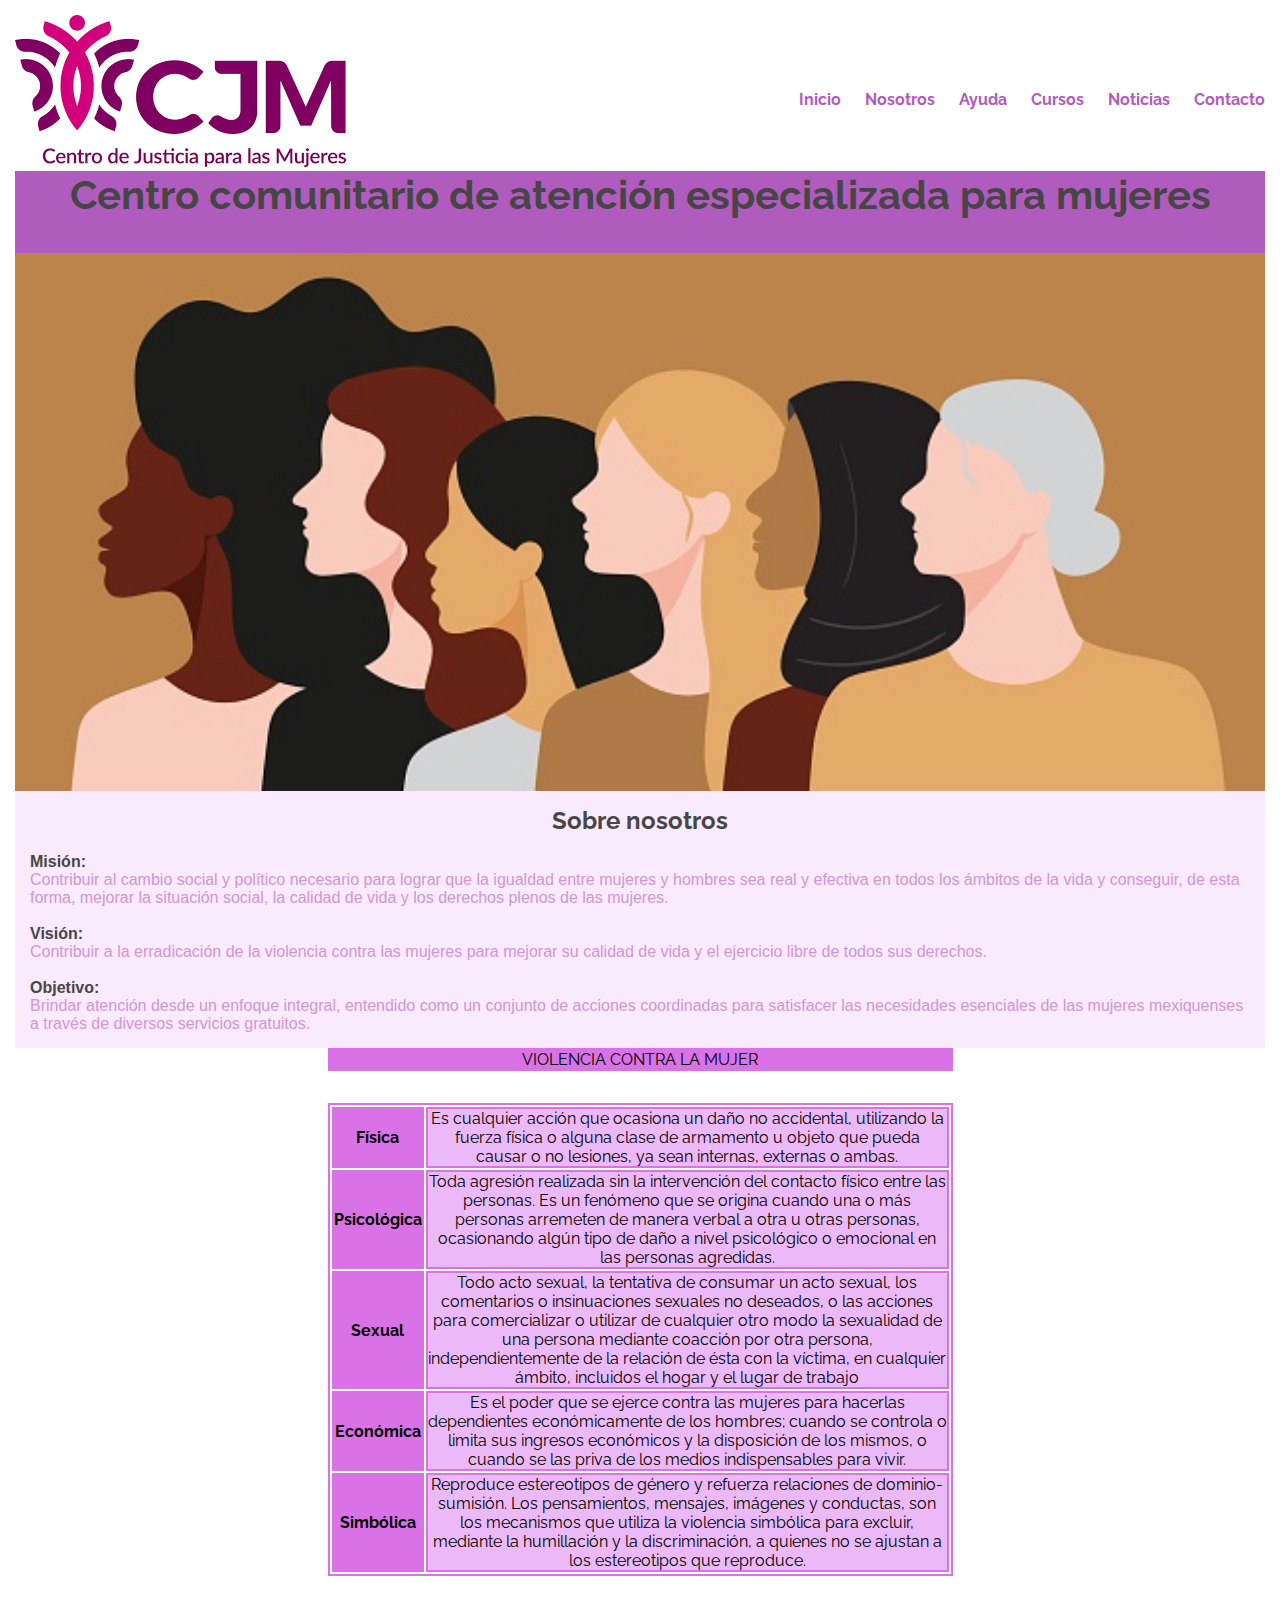
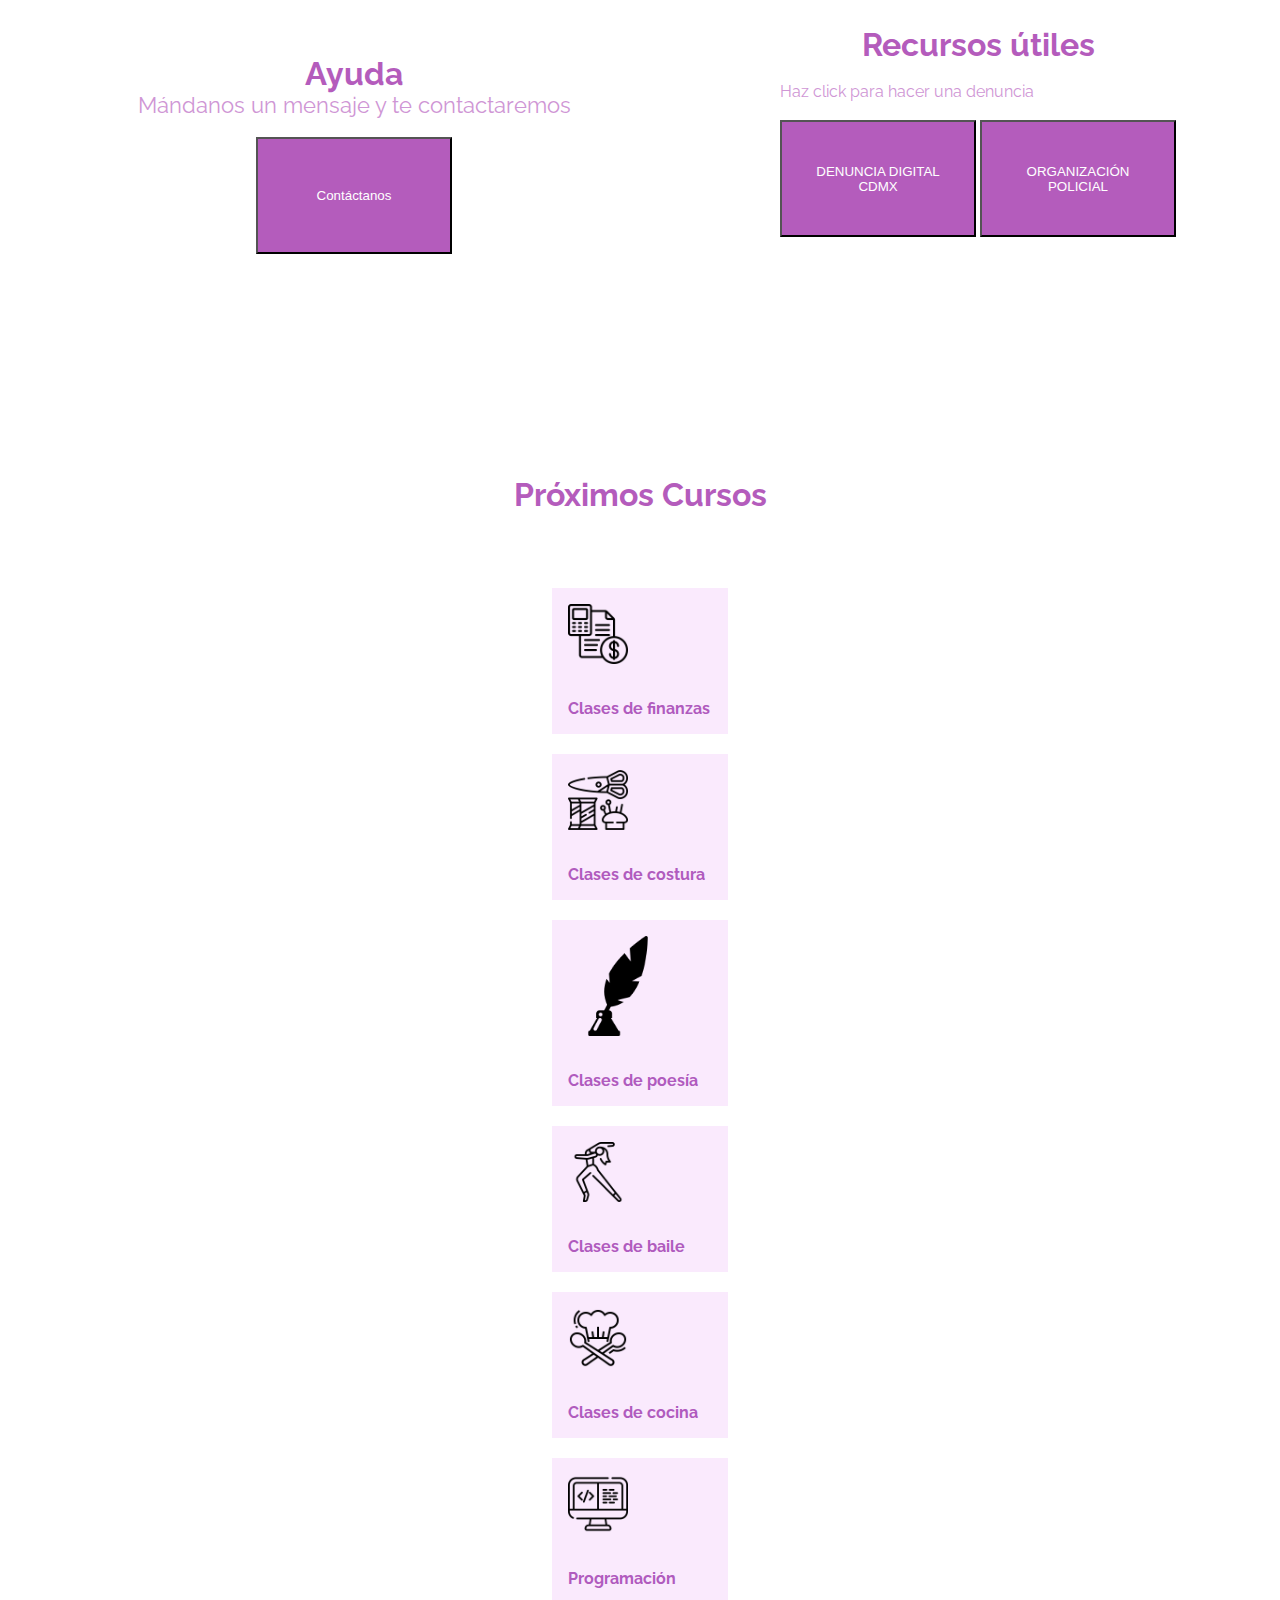
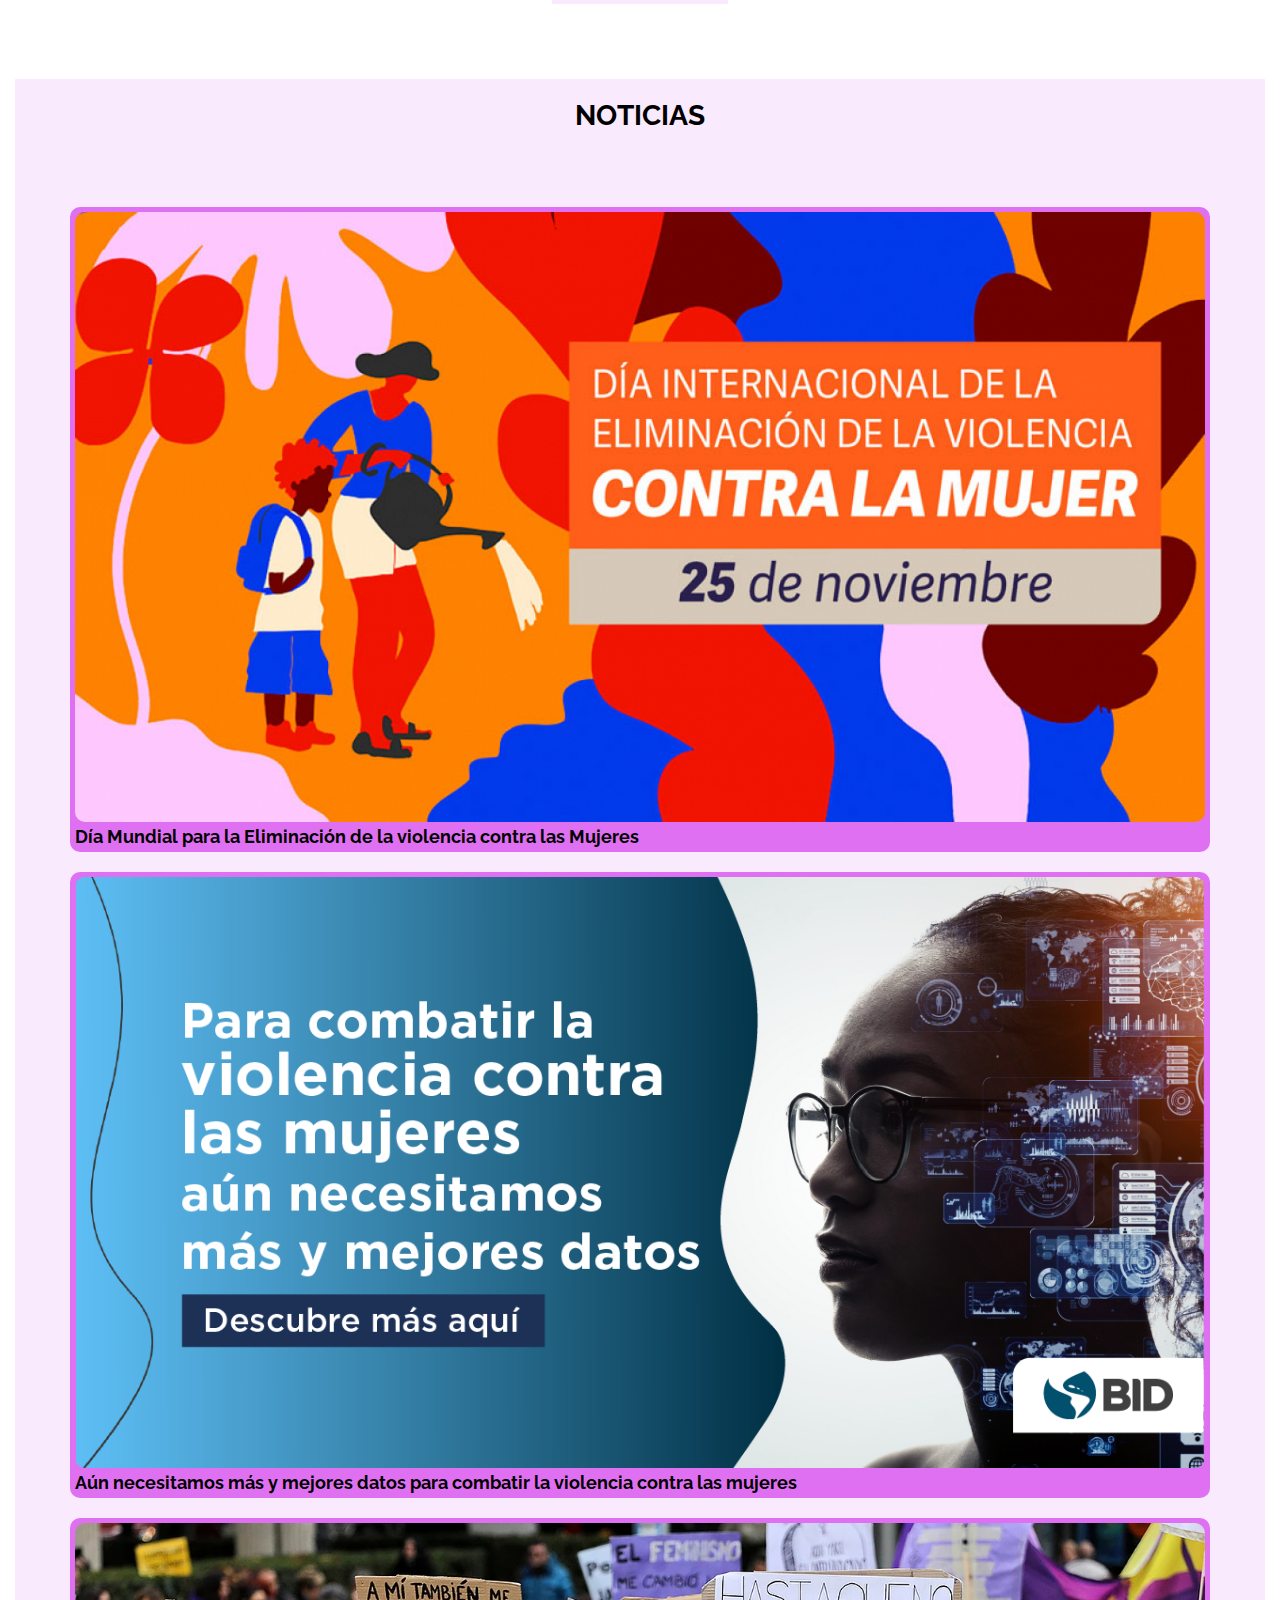
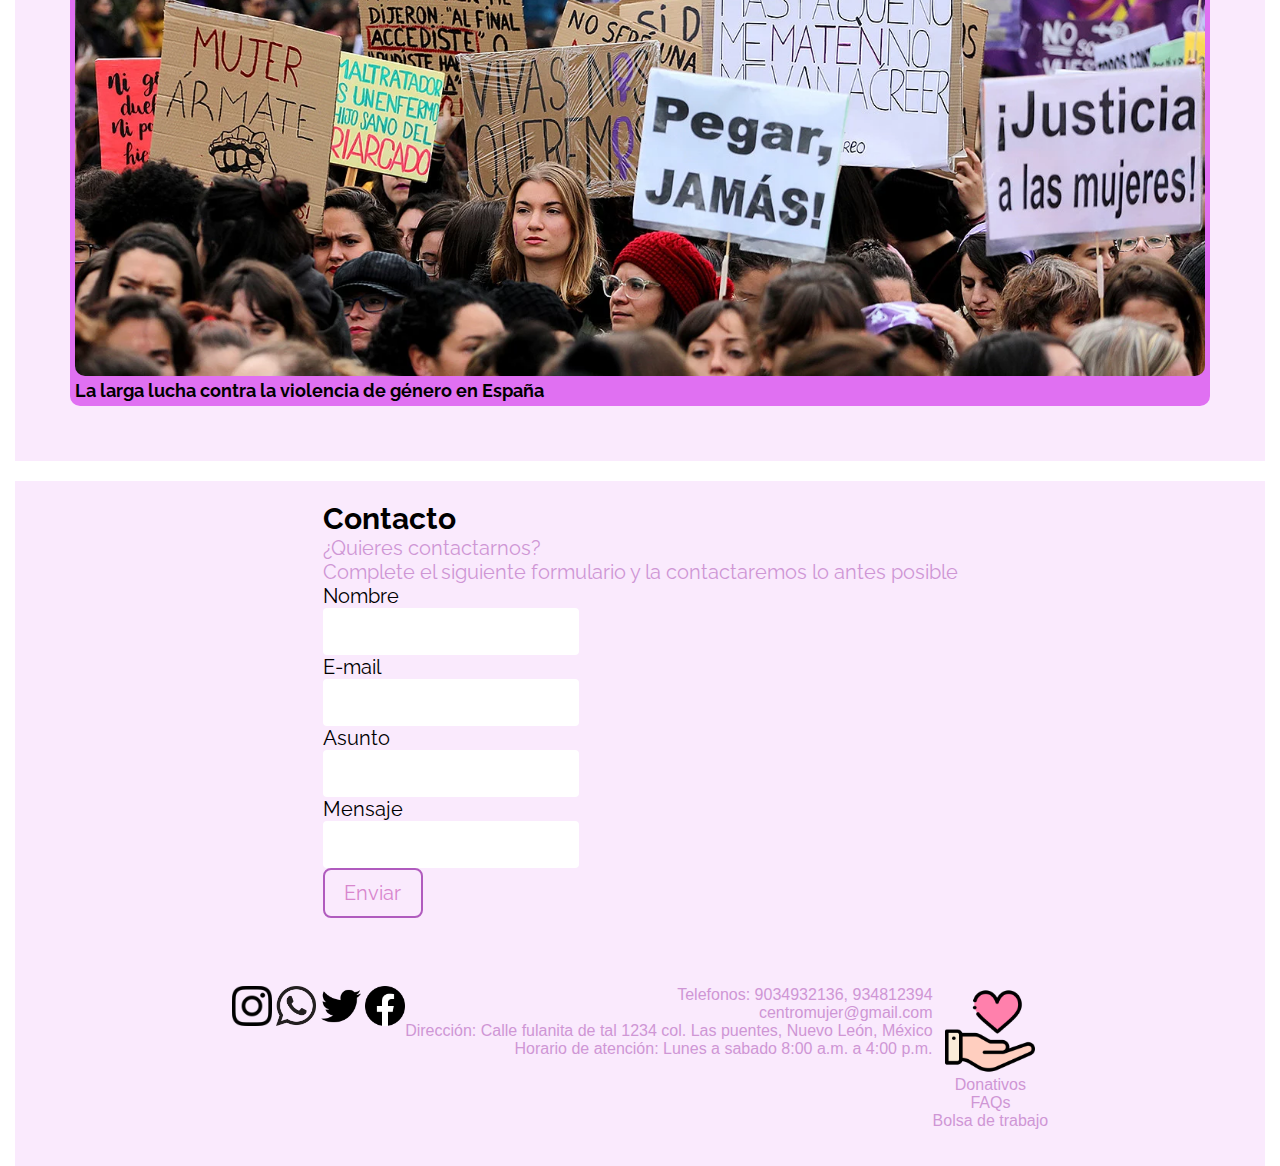
<file: index.html>
<!DOCTYPE html>
<html lang="en">
<head>
    <meta charset="UTF-8">
    <meta name="viewport" content="width=device-width, initial-scale=1.0">
    <title>Centro Comunitario</title>
    <link rel="shortcut icon" href="src/img/minilogo.png" type="image/x-icon">
    <link rel="stylesheet" href="styles/style.css">
    <link rel="preconnect" href="https://fonts.googleapis.com">
    <link rel="preconnect" href="https://fonts.gstatic.com" crossorigin>
    <link href="https://fonts.googleapis.com/css2?family=Raleway:wght@300;400;700&display=swap" rel="stylesheet">
</head>

<body class="grid-container">
    <div class= "">
            <!--  MENU  -->
        <div>
            
            <header  class="header">
                <div>
                    <img  class="logos" src="src/img/cjm.png" alt="Logo" >
                </div>
               

                <nav class="menu md-6" >
                    <a href="#inicio">Inicio</a>
                    <a href="#us">Nosotros</a>
                    <a href="#ayuda">Ayuda</a>
                    <a href="#cursos">Cursos</a>
                    <a href="#news">Noticias</a>
                    <a href="#contacto">Contacto</a>
                </nav>
            </header>
        </div>
<div class="row">
        <!-- BANNER -->
            <div class="row">
                <section class="Banner" id="inicio">
                    <h1>Centro comunitario de atención especializada para mujeres</h1>
                    <br/>
                    <img id="imgban" src="./src/img/women.jpg" alt="Banner" > 
            </section>
            </div>

        <div>
                <aside class="sidebar Nosotros" id="nosotros">
                <h2 id="us">Sobre nosotros</h2>
                <br>
                <h4>Misión:</h4>
                <p>Contribuir al cambio social y político necesario para lograr que la igualdad entre mujeres 
                    y hombres sea real y efectiva en todos los ámbitos de la vida y conseguir, 
                    de esta forma, mejorar la situación social, la calidad de vida y los derechos 
                    plenos de las mujeres.</p>
                <br>
                <h4>Visión:</h4>
                <p>Contribuir a la erradicación de la violencia contra las mujeres para mejorar su calidad de vida 
                    y el ejercicio libre de todos sus derechos.</p>
                <br>
                <h4>Objetivo:</h4>
                <p>Brindar atención desde un enfoque integral, entendido como un conjunto de acciones coordinadas 
                    para satisfacer las necesidades esenciales de las mujeres mexiquenses a través de 
                    diversos servicios gratuitos.</p>
            </aside>
            </div>
        
            <div>
            <section class="Tabla" id="violencia">
                    <table>
                        <caption> VIOLENCIA CONTRA LA MUJER </caption>
                        
                        <tr>
                            <th> Física </th>
                            <td> Es cualquier acción que ocasiona un daño no accidental, utilizando la fuerza física o 
                                alguna clase de armamento u objeto que pueda causar o no lesiones, 
                                ya sean internas, externas o ambas.</td>
                
                        </tr>
                        <tr>
                            <th>Psicológica</th>
                            <td> Toda agresión realizada sin la intervención del contacto físico entre las personas. 
                                Es un fenómeno que se origina cuando una o más personas arremeten de manera verbal a otra u otras personas,
                                ocasionando algún tipo de daño a nivel psicológico o emocional en las personas agredidas.</td>
                        </tr>
                        <tr>
                            <th> Sexual </th>
                            <td> Todo acto sexual, la tentativa de consumar un acto sexual, 
                                los comentarios o insinuaciones sexuales no deseados,
                                o las acciones para comercializar o utilizar de cualquier otro modo la sexualidad de una 
                                persona mediante coacción por otra persona, independientemente de la relación de ésta con la víctima, 
                                en cualquier ámbito, incluidos el hogar y el lugar de trabajo </td>
                        </tr>
                        <tr>
                            <th> Económica </th>
                            <td> Es el poder que se ejerce contra las mujeres para hacerlas dependientes económicamente de los hombres; 
                                cuando se controla o limita sus ingresos económicos y la disposición de los mismos, 
                                o cuando se las priva de los medios indispensables para vivir.</td>
                        </tr>
                        <tr>
                            <th> Simbólica </th>
                            <td>Reproduce estereotipos de género y refuerza relaciones de dominio-sumisión. 
                                Los pensamientos, mensajes, imágenes y conductas, son los mecanismos que utiliza la violencia simbólica 
                                para excluir, mediante la humillación y la discriminación, 
                                a quienes no se ajustan a los estereotipos que reproduce. </td>
                        </tr>
                    </table>
                </section>
            </div>

            <div class="container recursosAyuda">
                    <div class="card1">
                        <br id="ayuda">
                        <h2 id="uno">Ayuda</h2>
                        <p>Mándanos un mensaje y te contactaremos</p>
                        <br>
                        <a href="#contacto"><button>Contáctanos</button></a>
                    </div> 
                    <br>
                    <br>
                    <br>
                    <div class="card2d">
                        <h2 id="dos">Recursos útiles</h2>
                        <br>
                        <p>Haz click para hacer una denuncia</p>
                        <br>
                        <button>DENUNCIA DIGITAL CDMX</button>
                        <button>ORGANIZACIÓN POLICIAL</button>
                    </div>
                </div> 

        <div>
            <section  id="cursos">
            <h2 id="tres">Próximos Cursos</h2>
            <nav class="container2">
                <div class="card3">
                <img src="./src/img/finanzas.png" width="60px 60px">
                <br>
                <a href="">Clases de finanzas    </a>
                </div>
                <div class="card3">
                    <img src="./src/img/costura.png" width="60px 60px">
                    <br>
                    <a href="">Clases de costura </a>
                </div>
            <div class="card3">
                <img src="./src/img/simbolo-de-poesia-de-una-pluma-en-un-recipiente-de-tinta.png" width="100px">
                <br>
                <a href="">Clases de poesía </a>
            </div>
            <div class="card3">
                <img src="./src/img/bailando.png" width="60px 60px">
                <br>
                <a href="">Clases de baile    </a>
            </div>
                <div class="card3">
                    <img src="./src/img/cocinero.png" width="60px 60px">
                    <br>
                    <a href="">Clases de cocina    </a>
                </div>
                <div class="card3">
                    <img src="./src/img/codigo.png" width="60px 60px">
                    <br>
                    <a href="">Programación</a>
                </div>
            </nav>
        </section>
        </div>
            
        <div>
            <section id="news">
                    <h1>NOTICIAS</h1>
                    <div class="container">
                        <div class="newscard">
                            <a href="https://ss.puebla.gob.mx/prevencion/informate/item/2657-dia-mundial-para-la-eliminacion-de-la-violencia-contra-las-mujeres">
                                <img src="./src/img/lucha por la mujer.jpg" alt=""  >
                            </a>
                            <h2>Día Mundial para la Eliminación de la violencia contra las Mujeres</h2>
                        </div>
                        <div class="newscard">
                            <a href="https://blogs.iadb.org/administracion-publica/es/los-datos-para-combatir-la-violencia-contra-las-mujeres/">
                            <img src="./src/img/banner_datosviolencia_azul.webp" alt=""   >
                            </a>
                            <h2>Aún necesitamos más y mejores datos para combatir la violencia contra las mujeres</h2>
                        </div>
                        <div class="newscard">
                            <a href="https://www.es.amnesty.org/en-que-estamos/blog/historia/articulo/violencia-de-genero/">
                                <img src="./src/img/foto_violencia1.webp" alt=""  >
                            </a>
                            <h2>La larga lucha contra la violencia de género en España</h2>
                        </div>
                        <!-- <div class="newscard">
                            <a href="https://belemdopara.org/lucha-contra-la-violencia-hacia-la-mujer/">
                                <img src="./src/img/foto_violencia.webp" alt="" >
                            </a>
                            <h2>Lucha Contra la Violencia Hacia la Mujer</h2>
                        </div>
                        <div class="newscard">
                            <a href="https://www.unwomen.org/es/what-we-do/ending-violence-against-women">
                                <img src="./src/img/banner_igualdad_naranja.png" alt="" >
                            </a>
                            <h2>Poner fin a la violencia contra las mujeres</h2>
                        </div>
                        <div class="newscard">
                            <a href="https://www.unwomen.org/es/news/in-focus/in-focus-gender-equality-in-covid-19-response/violence-against-women-during-covid-19">
                                <img src="./src/img/banner_pandemia_naranja.png" alt="" >
                            </a>
                            <h2>La pandemia en la sombra: violencia contra las mujeres durante el confinamiento</h2>
                        </div>
                        <div class="newscard">
                            <a href="https://iila.org/es/jornada-internacional-para-la-erradicacion-de-la-violencia-contra-la-mujer-iila-y-su-compromiso-con-el-ods5/">
                                <img src="./src/img/banner_actuen_naranja.png" alt="" >
                            </a>
                            <h2>Jornada internacional para la erradicación de la violencia contra la mujer: IILA y su compromiso con el ODS5</h2>
                        </div> -->
                        <!-- <div class="newscard">
                            <a href="https://mexico.unfpa.org/es/news/onu-m%C3%A9xico-%C2%A1pongamos-fin-la-violencia-contra-las-mujeres-ya">
                                <img src="./src/img/banner_violencia_naranja1.png" alt="" >
                            </a>
                            <h2>ONU MÉXICO: ¡Pongamos fin a la violencia contra las mujeres YA!</h2>
                        </div>
                        <div class="newscard">
                            <a href="https://www.acnur.org/violencia-de-genero">
                                <img src="./src/img/foto_marcha_naranja.webp" alt="" >
                            </a>
                            <h2>Violencia de género</h2>
                        </div> -->
                    </div>
                </section>
        </div>

    

            <div class="contacto">
                <section class="cajaF" id="contacto">
                    <form action="">
                        <div class="containerF">
                            <div>
                                <img class="imgfooter" src="./src/img/Telefono.png" alt="telefono" width="400px" height="450px">
                            </div>
                            <div class="card2F">
                                <h2>Contacto</h2>
                                <p>¿Quieres contactarnos?</p>
                                <p>Complete el siguiente formulario y la contactaremos lo antes posible</p>
                                <label for="nombre">Nombre</label><br>
                                <input type="text" name="nombre" id="nombre" placeholder="Ingrese su nombre"><br>
                                <label for="email">E-mail</label><br>
                                <input type="email" name="email" id="email" placeholder="Ingrese su Email"><br>
                                <label for="asunto">Asunto</label><br>
                                <input type="text" name="asunto" id="asunto" placeholder="Asunto"><br>
                                <label for="mensaje">Mensaje</label><br>
                                <input type="text" name="mensaje" id="mensaje" placeholder="Mensaje"><br>
                                <button class="llenarF">Enviar</button><br>
                            </div>
                    </form>
                </section>
            </div>  
</div>
        

         

            
        <!--  FOOTER -->
        <div>
                <footer class="footer">
                <div class="sociales">
                    <img class="redes" src="./src/img/insta-logo.png" alt="Instagram" width="80px" height="80px">
                    <img class="redes" src="./src/img/logo-wats-negro.png" alt="" width="80px" height="80px">
                    <img class="redes" src="./src/img/logo-twitter-negro.png" alt="" width="80px" height="80px">
                    <img class="redes" src="./src/img/logo-facebook-negro.png" alt="" width="80px" height="80px">
                </div>
                <div class="info">
                    <p>Telefonos: 9034932136, 934812394</p>
                    <p>centromujer@gmail.com</p>
                    <p>Dirección: Calle fulanita de tal 1234 col. Las puentes, Nuevo León, México</p>
                    <p>Horario de atención: Lunes a sabado 8:00 a.m. a 4:00 p.m.</p>
                </div>
                <div class="donativos">
                    <img src="./src/img/corazon.png" alt="" width="90px" height="90px">
                    <p>Donativos</p>
                    <p>FAQs</p>
                    <p>Bolsa de trabajo</p><br>
                </div>
            </footer>
        </div>
       
    </div>
   
</body>
</html>
</file>
<file: styles/style.css>
/*Para todo el html*/
 *{
    margin: 0;
    padding: 0;
    box-sizing: border-box;
    text-decoration: none;
    list-style-type: none;
    transition:all .5s ease-in-out;
}

body{
    background-color: white;
    min-height: 100%;
}

html{
    height: 100%;
}
header{
    display: flex;
}
.logo {
    margin-left: 40px;
    margin-right: 80px;
}

@media (max-width:800px){
    .logos {
        width: 150px;
    }
}
nav {
    width: 100%;
    padding-top: 75px;
}

a {
    text-decoration: none;
    color: #B05BBE;
    font-weight: bold;
}
body {
    margin: 15px;
    font-family: 'Raleway', sans-serif;
}

header{
    display: flex;
    
}

nav {
    width: 100%;
    padding-top: 75px;
}

a {
    text-decoration: none;
    color: #B05BBE;
    font-weight: bold;
}

.caja {
    margin-top: 20px;
    height: 700px;
    background-color: rgba(250, 234, 253, 1);
    border: 2px solid red;
}
#inicio h1 {
    text-align: center;
    font-weight: 700;
    font-size: 40px;

}
#inicio img{
    width: 100%;
    height: 90%;
    object-fit: cover;
}
#nosotros {
    padding: 100px;
    display: flex;
    justify-content: space-around;
    flex-direction: column;
}
#nosotros h2 {
    text-align: center;
}

/* news section */

#news{
    color: black;
    background-color: rgba(250, 234, 253, 1);/*#F7F1F8;*/
    /*margin: 10px 0px 10px 0px; *//*top righ bottom left*/
    /*padding: 20px 36px 20px 36px;*/
    padding-top: 10px;
    /*border: 50px;*/
}
#news h1 {
    padding: 20px;
    text-align: center;
    font-weight: bold;
    font-size: 28px;
}
#news .container{
    display: flex;
    flex-direction: column;
    align-items: center; /*gallery:alinea los items al centro*/
    column-gap: 5px; /*gallery: distancia entre columnas*/
    overflow-x: scroll; /*gallery:tipo movimiento scroll*/
    scroll-snap-type: x mandatory;  /*gallery:movimiento horizontal del scroll*/
    /*gap: 5px;*/
    /*margin: 50px;*/
}
.newscard{
    background-color: #E070F2;
    /* width: 300px; */
    /* height: 500px; */
    padding: 5px;
    /*text-align: center;*/
    border-radius: 10px;
    margin: 5px; /*top righ bottom left*/   
    scroll-snap-align: bottom;  /*gallery*/ /*Centra el card dentro scroll */
    min-width: 50%; /*gallery*/  /*%del width de la página que ocupa la tarjeta*/
}
.newscard img{
    border-radius: 10px;
    width: 100%;
    /*height: 75%; */ /*no tan necesario, toma el alto de acuerdoa al width*/
    object-fit: cover; /* cover / contain forma en la que se ajusta la imagen(cortarla, comprimirla...)*/
}
.newscard h2{
    width: wrap;
    font-size: 18px;
    text-align: justify; 
}

/* section news final */

/*Empieza sección Sandra*/
@import url(https://fonts.google.com/specimen/Raleway?query=raleway);
@import url(https://fonts.google.com/specimen/Rambla?query=rambla);

.menu{
    color: #B05BBE;
    word-spacing: 20px;
    font-style: normal;
    font-family: raleway;
    text-align: right;
}
a:link,a:visited,a:active{
    text-decoration: none;
    color: #B05BBE;

}

a:hover {
    color: white;
    background: #B05BBE;
  }
.Banner{
    display: flex;
    flex-direction: column;
    align-items: center;
    color:#464646;
    text-align: center;
    font-family: Raleway;
    font-size: 30px;
    width: 100%;


}
.imgban:hover { 
    filter: blur(100px);
}
.Nosotros{
    display: flex;
    flex-direction: column;
    color:#464646;
    font-family: Arial, Helvetica, sans-serif;
    font-size: 15;
    margin: 70px,100px,70px,100px;
    padding: 80px;
}
h2{
    font-family: Raleway;
}
h4{
    font-family: Arial, Helvetica, sans-serif;
}

.Nosotros{
    background-color: #FAEAFD;
   }
   .Banner{
    background-color: #B05BBE;
   }
   #uno{
    color:#b45cbc;
    font-weight: bold;
    text-align: center;
    font-size: 32px;
    font-style: normal;
    line-height: normal;
}
#dos{
    color:#b45cbc;
    font-weight: bold;
    text-align: center;
    font-size: 32px;
    font-style: normal;
    line-height: normal;
   
}
#tres{
    color:#b45cbc;
    font-weight: bold;
    text-align: center;
    font-size: 32px;
    font-style: normal;
    line-height: normal;
}
p{
    color: #cf96d5;
}
button{
color: white;
width: 196px;
height: 117px;
padding: 16px 24px;
background-color: #b45cbc;
}

.card1{
        display: flex;
        flex-direction: column;
        width: 500px;
        height: 400px;
        padding: 10px;
        text-align: center;
        border-radius: 10px;
        align-items: center;   
}
.card1 p{
    text-align: center;
    font-size: 22px;
}
.card2{
    width: 500px; ;
    height: 400px ;
    padding: 10px;
    text-align: center; 
    border-radius: 10px; 
    margin-bottom: 10px;
}
.card2 p{
    text-align: center;
    font-size: 22px;
}
.container{
    display: flex;
    flex-direction: row;
    gap: 10px;
    margin: 50px;
    place-content: center;
    justify-content: space-around;
}
.container2{
    display: flex;
    flex-direction: row;
    gap: 20px;
    text-align: center;
    place-content: center;
    align-content: justify;
    text-decoration: none;
    margin-bottom: 75px;
}
.rectangle{
    display: flex;
    width: 1440px;
    height: 200px;
    flex-direction: column;
    align-items: center;
    gap: 88px;
}
.card3{
    background-color: #FAEAFD;
    display: flex;
    width: 176px;
    height: 269px;
    padding: 16px;
    flex-direction: column;
    justify-content: flex-end;
    align-items: flex-start;
    gap: 8px;
}
a{text-decoration: none;}
.footer {
    background-color: #FAEAFD;
    font-family: Arial, Helvetica, sans-serif;
    text-align: right;
    color: #FF66FF ;
    padding: 18px;
    display: flex;
    justify-content: space-between;
}
.social {
    display: flex;
    gap: 20px;
    align-items: center;
}
.donativos {
    display: flex;
    flex-direction: column;
    align-items: center;
}
.info {
    display: flex;
    flex-direction: column;
    align-items: right;
}
/*aquí empieza lo de la tabla*/
.Tabla{
    margin: 0 auto;
    width: 50%;
 }
 

 table {
     border: 2px solid rgb(218, 114, 231);
     
     
 }
 td {
     border: 2px solid rgb(218, 114, 231);
     text-align: center;
     vertical-align: middle;
     background-color: rgb(236, 185, 248);
 }
 caption {
     border: 2px solid rgb(218, 114, 231);
     margin-bottom: 2rem;
     background-color: rgb(218, 114, 231);
 }
 
 th {
     background-color: rgb(218, 114, 231);
     border: 2px solid rgb(218, 114, 231);
 }
.contacto {
    margin-top: 20px;
    /* height: 700px; */
    background-color: rgba(250, 234, 253, 1);
    border: 2px solid rgba(250, 234, 253, 1);
}
.llenarF {
    width: 100px;
    height: 50px;
    color: #d886cd !important;
    border-radius: 0.5rem;
    font-family:'Raleway', sans-serif;
    font-size: 20px;
    padding: 10px;
    background: rgba(0,0,0,0);
    border: 2px solid;
    border-color: #B05BBE;
    transition: all 1s ease;
}
.llenarF:hover {
    background: #B05BBE;
    color: #fff !important;
}
.containerF{
    border: #FAEAFD;
    background-color: #FAEAFD;
    display:flex;
    flex-direction: row;
    gap: 70px;
    /* margin: 50px; */
    display: flex;
    padding: 18px;
}
.card2F{
    font-size: 20px;
    font-family: 'Raleway', sans-serif;
    width: 100%;
    height: 600px;
    padding-bottom: 30px;
}
input[type=text]{
    padding: 1rem 15rem 1rem 1rem;
    border: none;
    border-radius: 4px;
}
input[type=email]{
    padding: 1rem 15rem 1rem 1rem;
    border: none;
    border-radius: 4px;
}


/*intento de pag responsiva teléfono*/

@media (min-width : 320px) { /*media Queries: te permite crear e implementar diseños que se 
    adapten a los dispositivos (alto, ancho). Los cambios se aplican sólo a este ancho*/
   
    td{
        font-size: medium; /* Cambia el tamaño de fuente*/
    }
    #nosotros{
        margin: 0px; 
        padding: 15px; /*es un relleno alrededor del contenido de un elmento dentro de 
        los bordes (formato y diseño)*/
    }
    .card1{
        display: inline; /*Establece los tipos de visualización interna y externa de un elemento. 
        El sig elemnto se situa a la dereha*/
    }
    .card3{
        height: auto; /*Altura*/
    }
    .container2{
        display: grid; /*cuadrícula de una sola columna, los elemtos que continuan se muestran 
        uno debajo del otro*/
        
    }
    #news{
        padding: unset; /*restablece propiedades*/
        display: flex;
        align-items: center;
        flex-direction: column;
    }
    /* .recursosAyuda{
        display: inline-table; /*muestra tabla en línea*/
    /* } */ */
    #news .container{
        display: inline-table;
        padding-left: 0px;
        margin: 0px;
        flex-direction: column;
    }
    .newscard{
        height: auto;
        min-width: 25%;
    }
  
    .imgfooter{
        display: none;
    }
    .containerF{
        gap: unset;
    }
    input{
        width: 50px;
    }
    .card2F{
        height: auto;
    }
    .footer{
        display: inline-table;
    }
    .redes{
        width: 40px;
        height: 40px;
    }
    
    .cajaF{
        display: flex;
        justify-content: center;
    }
    .footer{
        display: flex;
        justify-content: center;
    }
}

/*Tablet*/
@media (min-whidth : 768px) {

#nosotros{
    margin: 0px; 
    padding: 100px;
    font-size: xx-large;
}

#news .container{
    display: inline-table;
    padding-left: 0px;
    margin: 0px;
    flex-direction: column;
}

}

/*Escritorio*/
@media (min-whidth : 900px) {

    #nosotros{
        margin: 0px; 
        padding: 100px;
        font-size: xx-large;
    }
    
    #news .container{
        display: flex;
        flex-direction: row;
    }

    }
</file>
